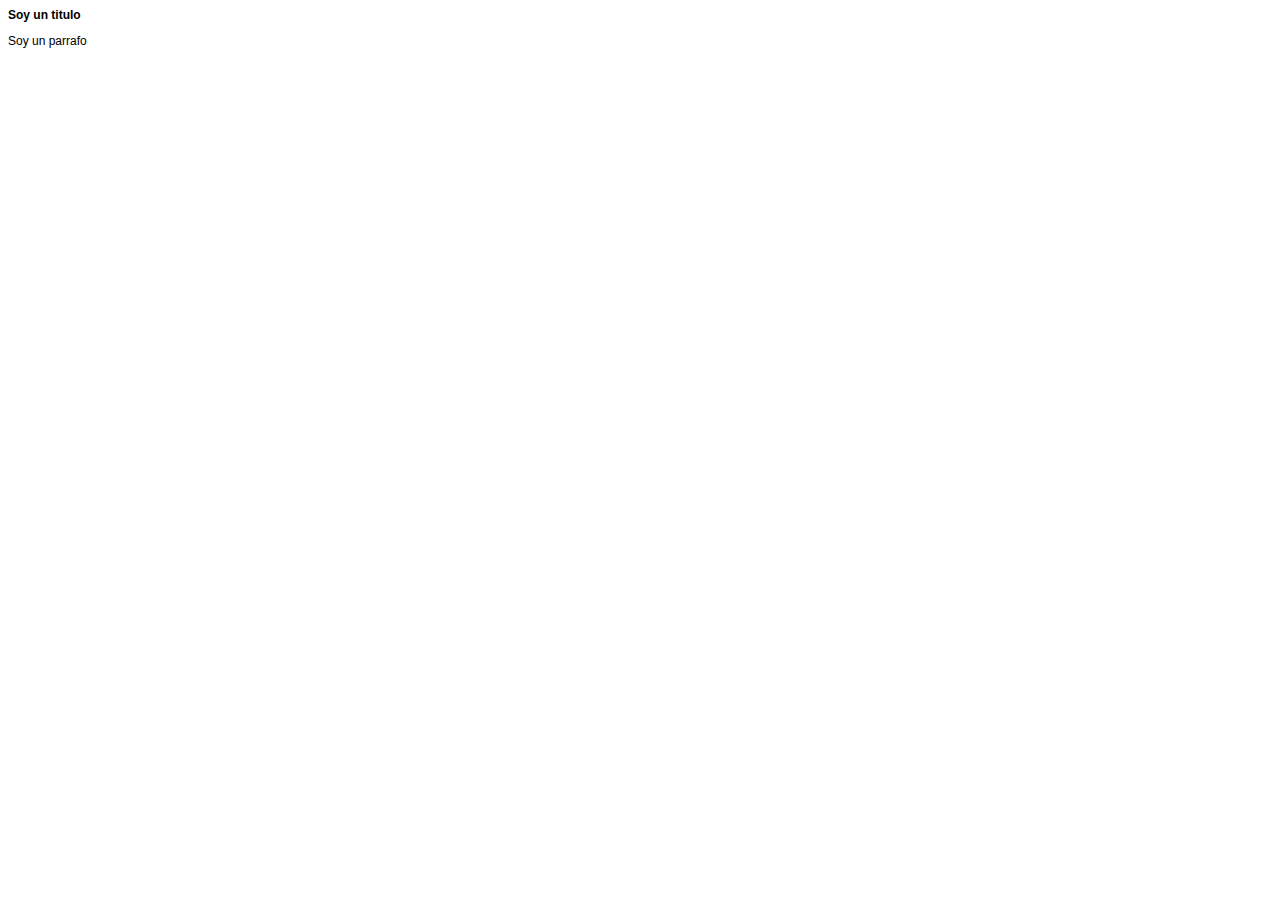
<file: CSS/herencia/index.html>
<!DOCTYPE html>
<html lang="en">
<head>
    <meta charset="UTF-8">
    <meta http-equiv="X-UA-Compatible" content="IE=edge">
    <meta name="viewport" content="width=device-width, initial-scale=1.0">
    <title>Document</title>
    <link rel="stylesheet" href="style.css">
</head>
<body>
    <main>
        <section>
            <h1>Soy un titulo</h1>
        </section>
        <div>
            <p>Soy un parrafo</p>
        </div>
    </main>
</body>
</html>
</file>
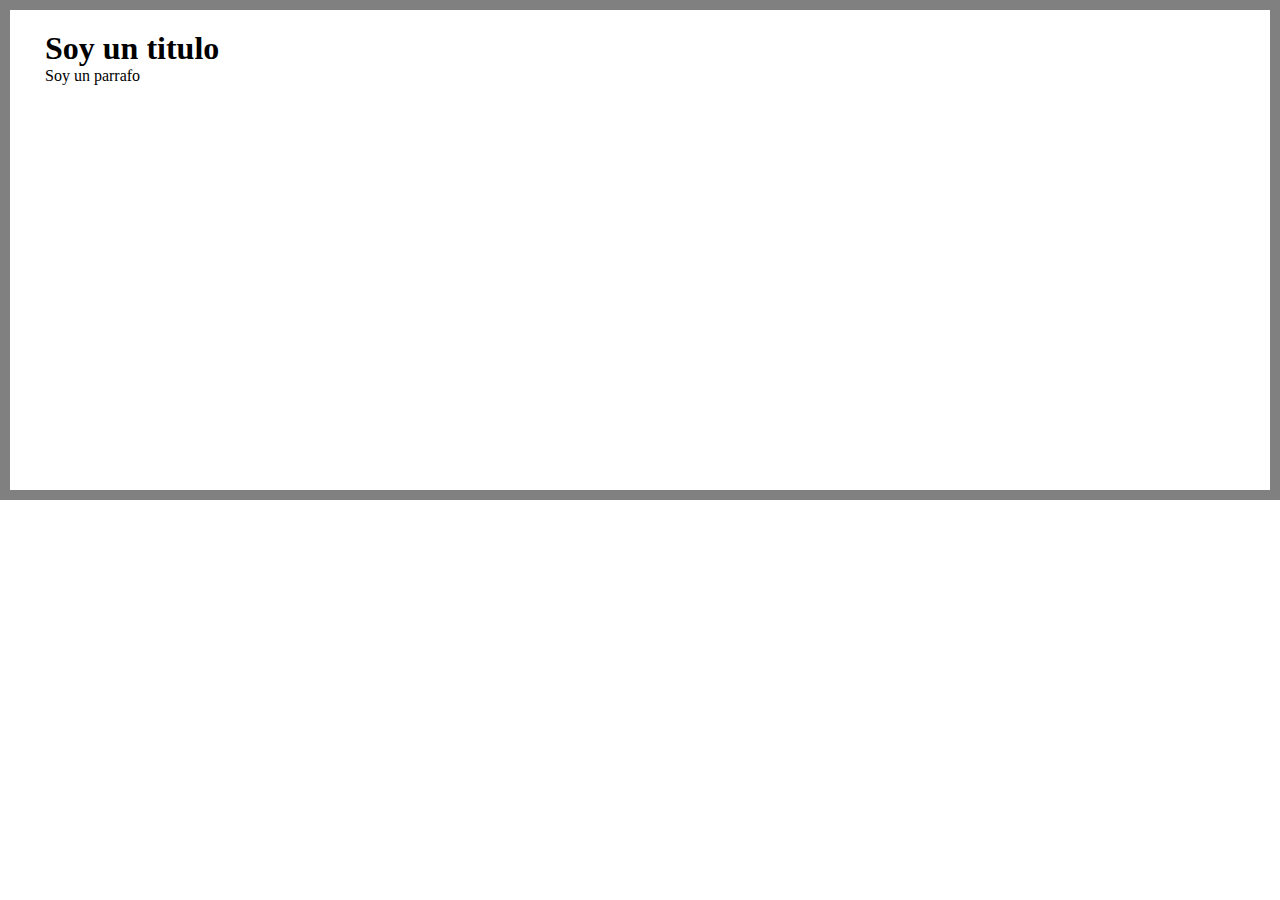
<file: CSS/modeloCaja/index.html>
<!DOCTYPE html>
<html lang="en">
<head>
    <meta charset="UTF-8">
    <meta http-equiv="X-UA-Compatible" content="IE=edge">
    <meta name="viewport" content="width=device-width, initial-scale=1.0">
    <title>Document</title>
    <link rel="stylesheet" href="style.css">
</head>
<body>
    <main>
        <section>
            <h1>Soy un titulo</h1>
            <div>
                <p>Soy un parrafo</p>
            </div>
        </section>
    </main>
</body>
</html>
</file>
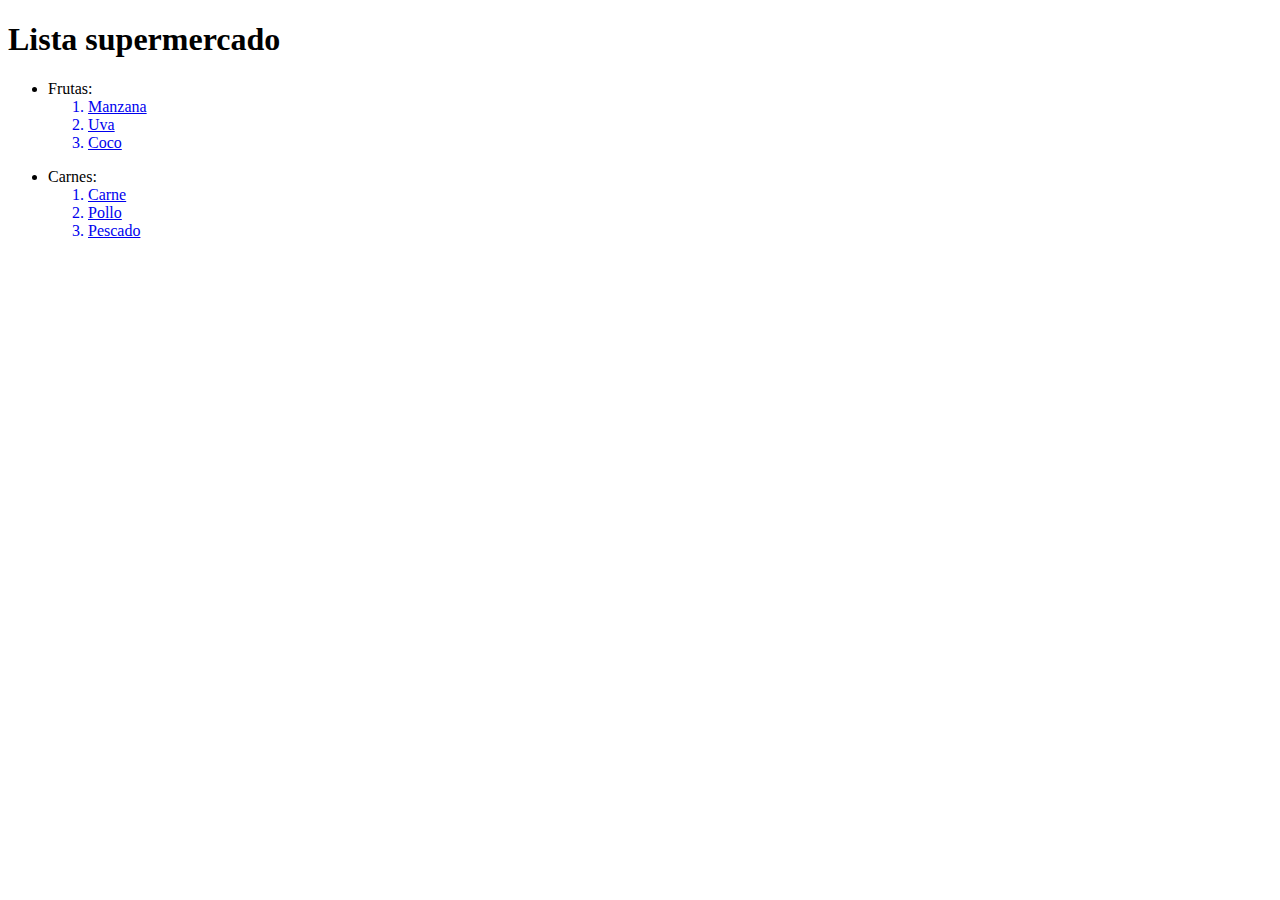
<file: lista-supermercado.html>
<!DOCTYPE html>
<html lang="en">
<head>
    <meta charset="UTF-8">
    <meta http-equiv="X-UA-Compatible" content="IE=edge">
    <meta name="viewport" content="width=device-width, initial-scale=1.0">
    <title>Lista supermercado</title>
</head>
<body>
    <h1>Lista supermercado</h1>
    <main>
        <ul>
            <li>Frutas:</li>
            <ol>
                <a href="https://www.recetasnestle.com.mx/recetas/manzanas-con-canela" target="_blank"><li>Manzana</li></a>
                <a href="https://www.recetasnestle.com.mx/recetas/postres-pay-de-uvas" target="_blank"><li>Uva</li></a>
                <a href="https://www.recetasnestle.com.mx/recetas/pay-dulce-leche-coco" target="_blank"><li>Coco</li></a>
            </ol>
            
        </ul>
        <ul>
          <li>Carnes:</li>
            <ol>
                <a href="https://www.recetasnestle.com.mx/recetas/carne-con-chile" target="_blank"><li>Carne</li></a>
                <a href="https://www.recetasnestle.com.mx/recetas/comidas-pechuga-pollo-requeson" target="_blank"><li>Pollo</li></a>
                <a href="https://www.recetasnestle.com.mx/recetas/pescado-empanizado" target="_blank"><li>Pescado</li></a>
            </ol>  
        </ul>
    </main>
</body>
</html>
</file>
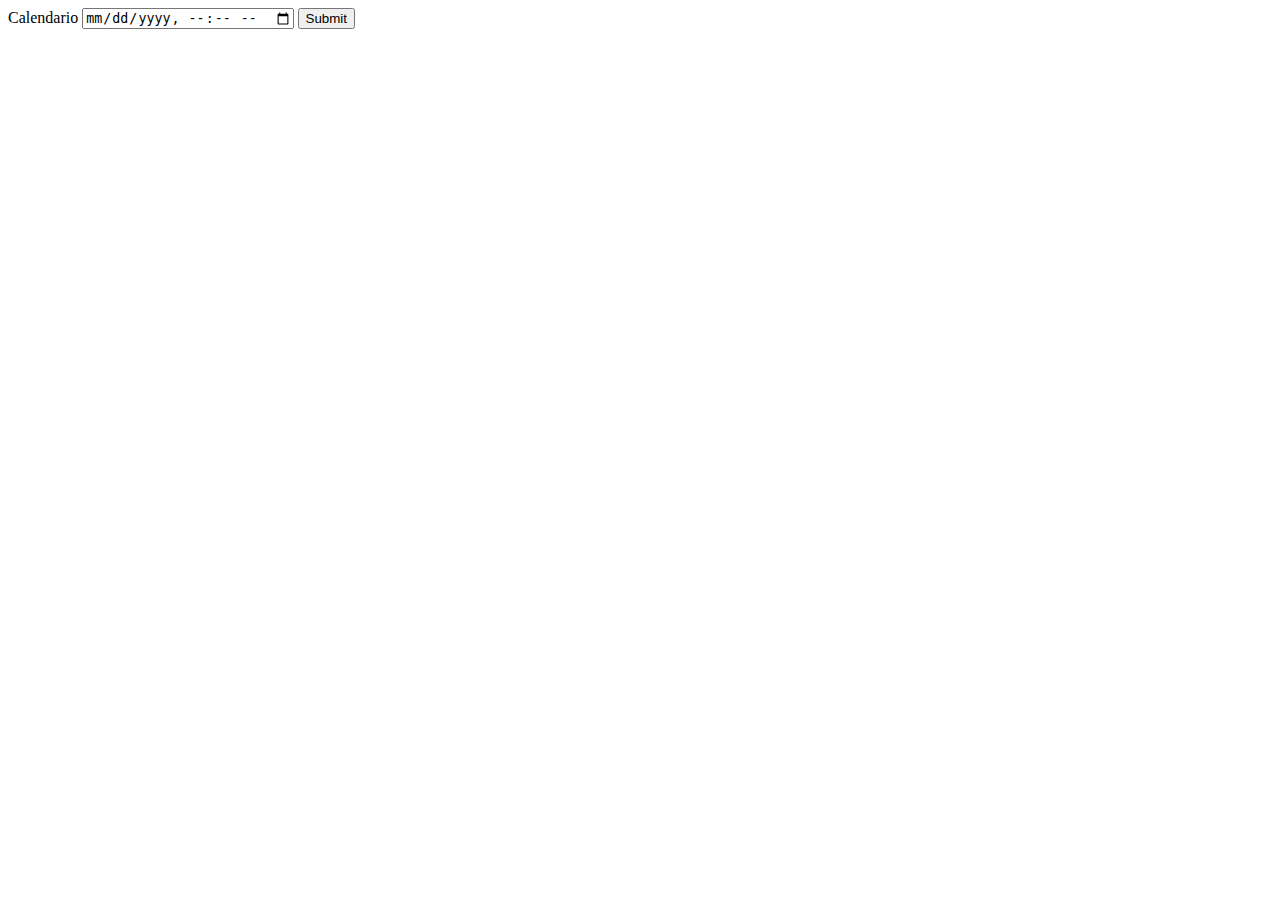
<file: claseForms/calendario.html>
<!DOCTYPE html>
<html lang="en">
<head>
    <meta charset="UTF-8">
    <meta http-equiv="X-UA-Compatible" content="IE=edge">
    <meta name="viewport" content="width=device-width, initial-scale=1.0">
    <title>Calendario</title>
</head>
<body>
    <!-- <form action="">
        <label for="hora">
            <span>Hora</span>
            <input type="time" id="hora" name="hora">
        </label>
        <label for="dia">
            <span>Dia</span>
            <input type="date" id="dia" name="dia">
        </label>
        <label for="semana">
            <span>Semana</span>
            <input type="week" id="semana" name="semana">
        </label>
        <label for="mes">
            <span>Mes</span>
            <input type="month" id="mes" name="mes">
        </label>
        <input type="submit">
    </form> -->
    <form action="">
        <label for="calendario">
            <span>Calendario</span>
            <input type="datetime-local" name="calendario" id="calendario">
        </label>
        <input type="submit" name="" id="">
    </form>
</body>
</html>
</file>
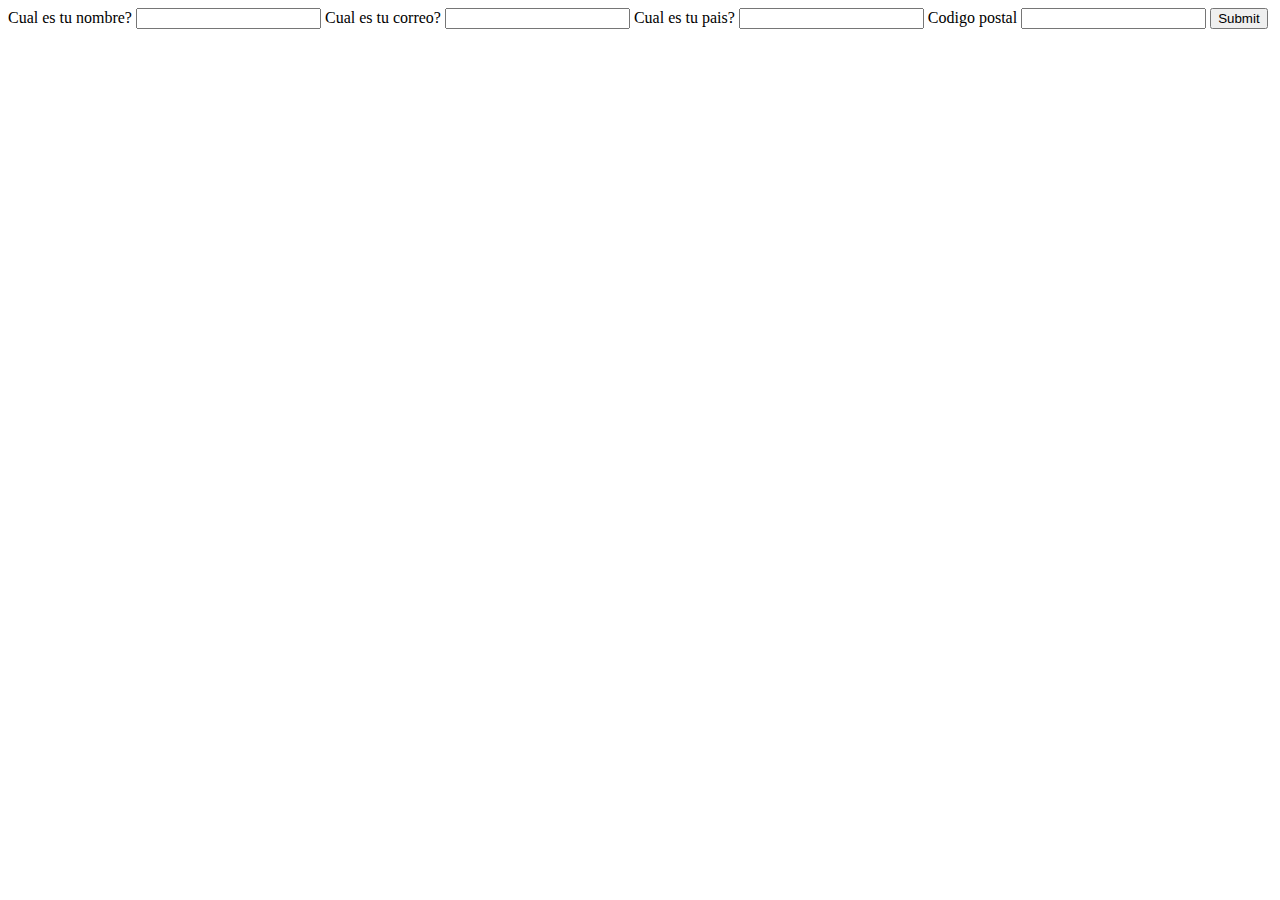
<file: claseForms/form-requerido.html>
<!DOCTYPE html>
<html lang="en">
<head>
    <meta charset="UTF-8">
    <meta http-equiv="X-UA-Compatible" content="IE=edge">
    <meta name="viewport" content="width=device-width, initial-scale=1.0">
    <title>Document</title>
</head>
<body>
    <form action="">
        <label for="nombre">
            <span>Cual es tu nombre?</span>
            <input type="text" name="nombre" id="nombre" autocomplete="on" required>
        </label>
        <label for="email">
            <span>Cual es tu correo?</span>
            <input type="email" name="email" id="email" autocomplete="on" required>
        </label>
        <label for="country">
            <span>Cual es tu pais?</span>
            <input type="text" name="country" id="country" autocomplete="on" required>
        </label>
        <label for="cp">
            <span>Codigo postal</span>
            <input type="text" name="cp" id="cp" autocomplete="on" required>
        </label>
        <input type="submit">
    </form>
</body>
</html>
</file>
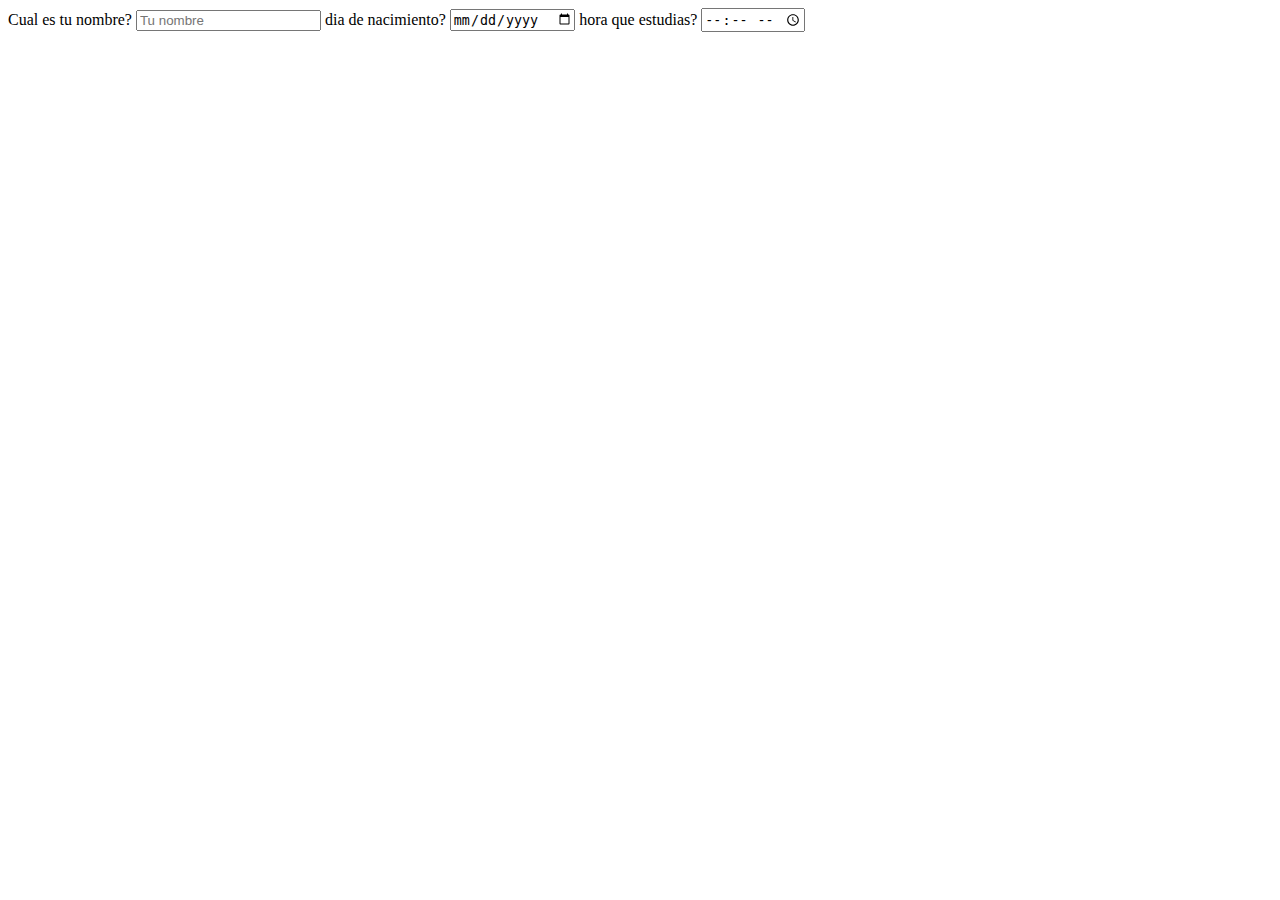
<file: claseForms/formulario.html>
<!DOCTYPE html>
<html lang="en">
<head>
    <meta charset="UTF-8">
    <meta http-equiv="X-UA-Compatible" content="IE=edge">
    <meta name="viewport" content="width=device-width, initial-scale=1.0">
    <title>Formoulario</title>
</head>
<body>
    <form action="">
        <label for="nombre">
            <span>Cual es tu nombre?</span>
            <input type="text" id="nombre" placeholder="Tu nombre">
        </label>
        <label for="fecha">
            <span>dia de nacimiento?</span>
            <input type="date" id="fecha">
        </label>
        <label for="hora">
            <span>hora que estudias?</span>
            <input type="time" id="hora">
        </label>
    </form>
</body>
</html>
</file>
<file: CSS/herencia/style.css>
html {
    font-size: 75%;
    font-family: Arial, Helvetica, sans-serif;
}

h1 {
    /* inherit es pera heredar */
    font-size: inherit;
}
</file>
<file: CSS/modeloCaja/style.css>
* {
    box-sizing: border-box;
    margin: 0;
    padding: 0;
}

main {
    width: 100%;
    height: 500px;
    border: 10px solid grey;
    padding: 20px 35px;
}
</file>
